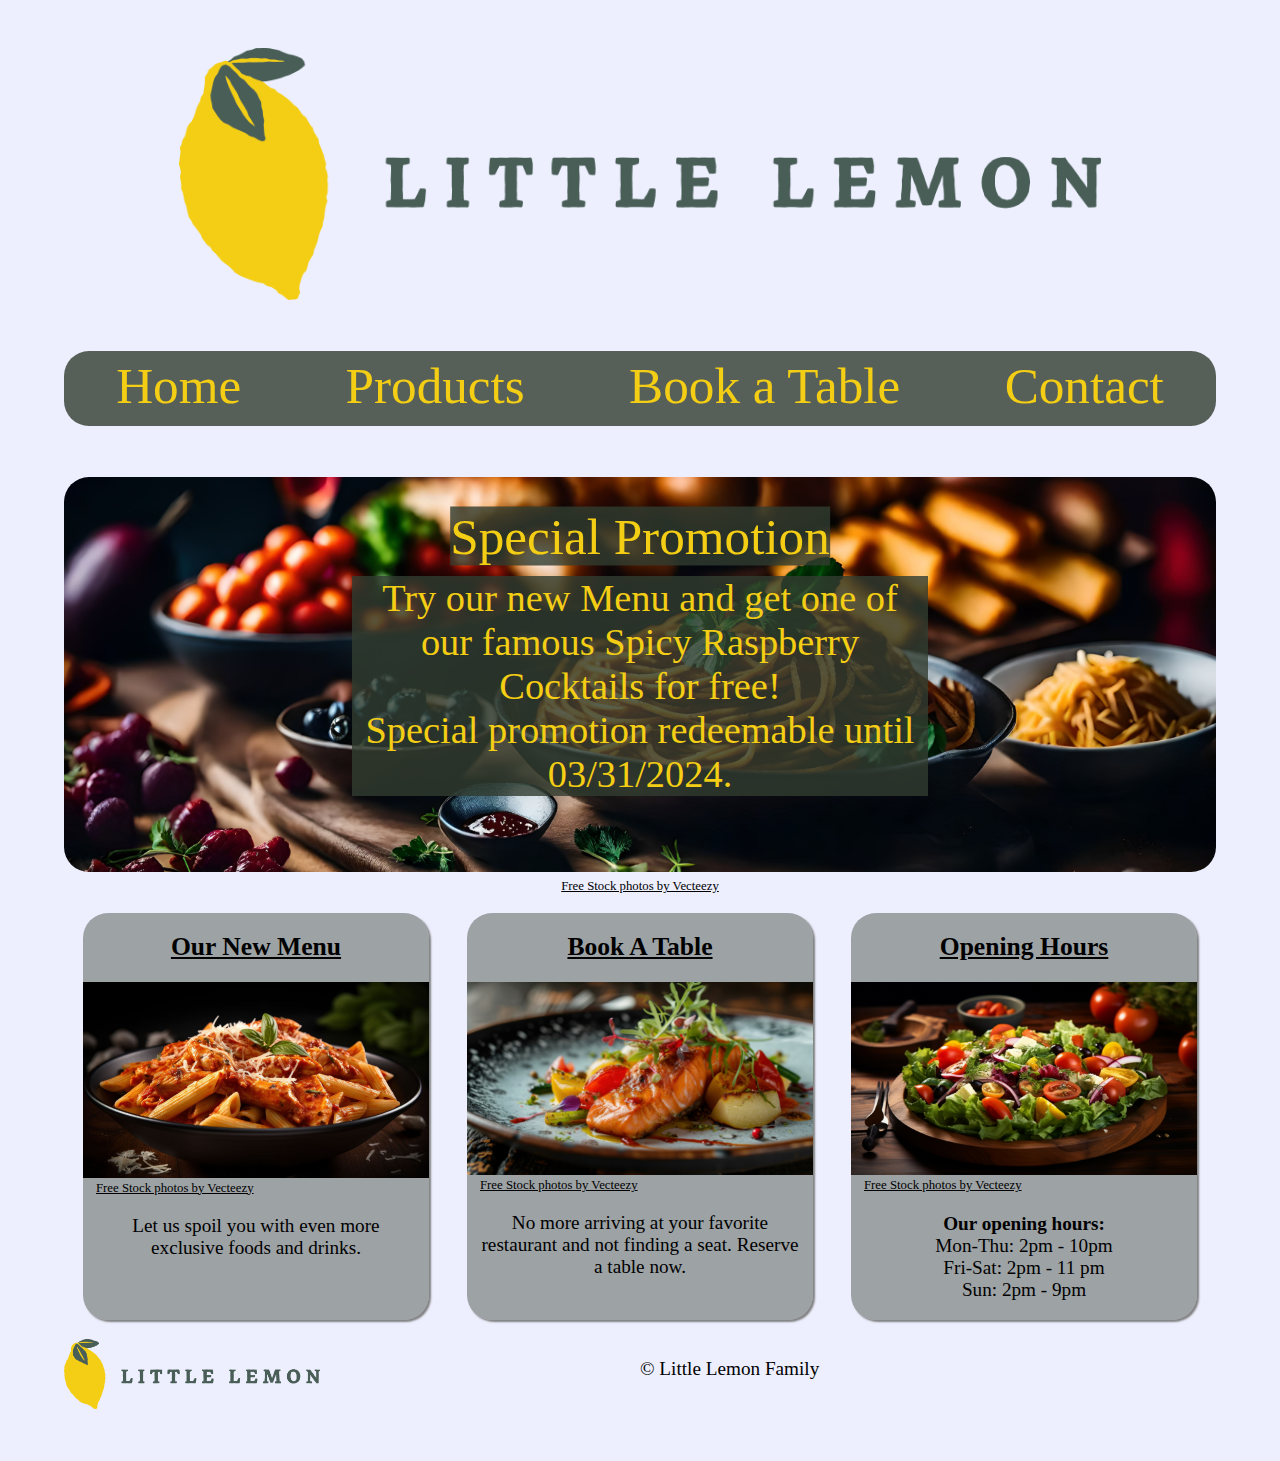
<file: index.html>
<!DOCTYPE html>
<html lang="en">
    <head>
        <meta charset="utf-8">
        <meta name="viewport" content="width=device-width, initial-scale=1">

        <title>Little Lemon Restaurant</title>
        <link rel="stylesheet" href="css/index.css">
    </head>

    <body>
        <header>
            <img src="Logos/Asset 16@4x.png">
        </header>
        <nav>
            <ul>
                <li><a href="index.html">Home</a></li>
                <li><a href="products.html">Products</a></li>
                <li><a href="book.html">Book a Table</a></li>
                <li><a href="contact.html">Contact</a></li>
            </ul>
        </nav>
        <main>
            <section>
                <article>
                    <div class="container">
                        <a href="products.html">
                            <img src="images/vecteezy_diverse_33737149x.jpg" alt="Drinks and foods" style="width: 100%; border-radius: 25px;">
                            <div class="centered title">Special Promotion</div>
                            <div class="centered text-part">Try our new Menu and get one of our famous Spicy Raspberry Cocktails for free! <br> Special promotion redeemable until 03/31/2024.</div>
                        </a>
                        <a href="https://www.vecteezy.com/free-photos" class="img-attr">Free Stock photos by Vecteezy</a>
                    </div>
                </article>
            </section>
            <section>
                <article>
                    <a href="products.html">
                        <h2>Our New Menu</h2>
                        <img src="images/vecteezy_penne2_24705038.jpg" alt="Chicken Penne">
                        <a href="https://www.vecteezy.com/free-photos">Free Stock photos by Vecteezy</a>
                        <p>Let us spoil you with even more exclusive foods and drinks.</p>
                    </a>
                </article>
                <article>
                    <a href="book.html">
                        <h2>Book A Table</h2>
                        <img src="images/vecteezy_salmon_35845357.jpg" alt="Summer Salmon">
                        <a href="https://www.vecteezy.com/free-photos">Free Stock photos by Vecteezy</a>
                        <p>No more arriving at your favorite restaurant and not finding a seat. Reserve a table now.</p>
                    </a>
                </article>
                <article>
                    <a href="contact.html">
                        <h2>Opening Hours</h2>
                        <img src="images/vecteezy_salad_32937752.jpg" alt="Salad">
                        <a href="https://www.vecteezy.com/free-photos" width="1vw">Free Stock photos by Vecteezy</a>
                        <p><strong>Our opening hours:</strong><br>
                        Mon-Thu: 2pm - 10pm <br>
                        Fri-Sat: 2pm - 11 pm <br>
                        Sun: 2pm - 9pm</p>
                    </a>
                </article>
            </section>
        </main>
        <footer>
            <div>
                <img src="Logos/Asset 16@4x.png">
            </div>
            <div>
                <p>&#169; Little Lemon Family</p>
            </div>
        </footer>
    </body>
</html>
</file>
<file: css/index.css>
/* Color Scheme used in all css files */

:root {
    --my-background: #EDEFFE;
    --main-color: rgb(50, 61, 48); 
    --main-color-opacity: rgba(50, 61, 48, 0.808);
    --secondary-green: rgb(155, 178, 113);
    --my-yellow: rgb(244, 206, 20);
    --my-yellow-opacity: rgb(244, 206, 20, .6);
    --boxes: rgba(50, 61, 48, 0.43);
}

/*** Common variables over all css files ***/

body {
    background-color: var(--my-background);
    font-family: 'Markazi Text', serif;
    margin: 3rem 5%;
}

/*** Common text layouts ***/

h2 {
    font-size: 2vw;
}

p {
    font-size: 1.5vw;
}

/*** Title logo ***/ 

header > img {
    display: block;
    margin-left: auto;
    margin-right: auto;
    width: 80%;
}

/*** Navigation ***/

nav ul {
    font-size: 4vw;
    display: flex;
    justify-content: space-around;
    list-style: none;
    background-color: var(--main-color-opacity);
    border-radius: 25px;
    padding-left: 0;
    padding-bottom: .4rem;
}

nav li {
    display: inline-block;
    padding: 5px;
}

li a:link, li a:visited {
    text-decoration: none;
}

li a:link  {
    color: var(--my-yellow);
}

li a:visited {
    color: var(--secondary-green);
}

li a:hover {
    opacity: .8;
}

/*** Main Area of the page incl. flexbox layout ***/

section {
    border-bottom: none;
    display: flex;
}

article {
    flex: 1;   
}

section a:link {
    color: black;
}

section a:visited {
    color: rgb(61, 78, 30);
}

/*** Full page image with text ***/

.container {
    position: relative;
    text-align: center;
}

.container img {
    width: 100%;
}

.centered {
    color: var(--my-yellow);
    background-color: var(--main-color-opacity);
    position: absolute;
    left: 50%;
    transform: translate(-50%, -50%);
}

.container:hover .centered {
    background-color: var(--main-color);
}

.title {
    top: 14%;
    font-size: 4vw;
}

.text-part {
    top: 50%;
    font-size: 3vw;
}

article:hover {
    opacity: 0.8;
}

/*** Non full page image blocks + text ***/

article:has(h2) {
    background-color:  var(--boxes);
    border-radius: 25px;
    margin: 1.5vw;
    box-shadow: 2px 2px 2px gray;
}

h2, article p {
    text-align: center;
    margin: 1.5vw 1vw;
}

h2 + img {
    display: block;
    margin-left: auto;
    margin-right: auto;
    width: 100%;
    height: auto;
    background-color: white;
    background-size: cover;
}

/*** Link for stock photo reference according to license ***/

a[href="https://www.vecteezy.com/free-photos"] {
    font-size: 1vw;
    margin: 0 1vw;
}

/*** Footer area containing copyright and logo in all parts ***/

footer {
    display: flex;
}

footer div {
    flex: 1;
    text-align: start;
}

footer img {
    width: 20vw;
}

/*** Adjustments for mobile screen ***/

@media only screen and (max-width: 600px) {
    section {
      display: flex;
      flex-direction: column;
    }
  
    article {
      flex: none;
    }

    h2 {
        font-size: 4vw;
        padding-top: 2vw;
    }

    article p {
        font-size: 3vw;
        padding-bottom: 2vw;
    }
}
</file>
